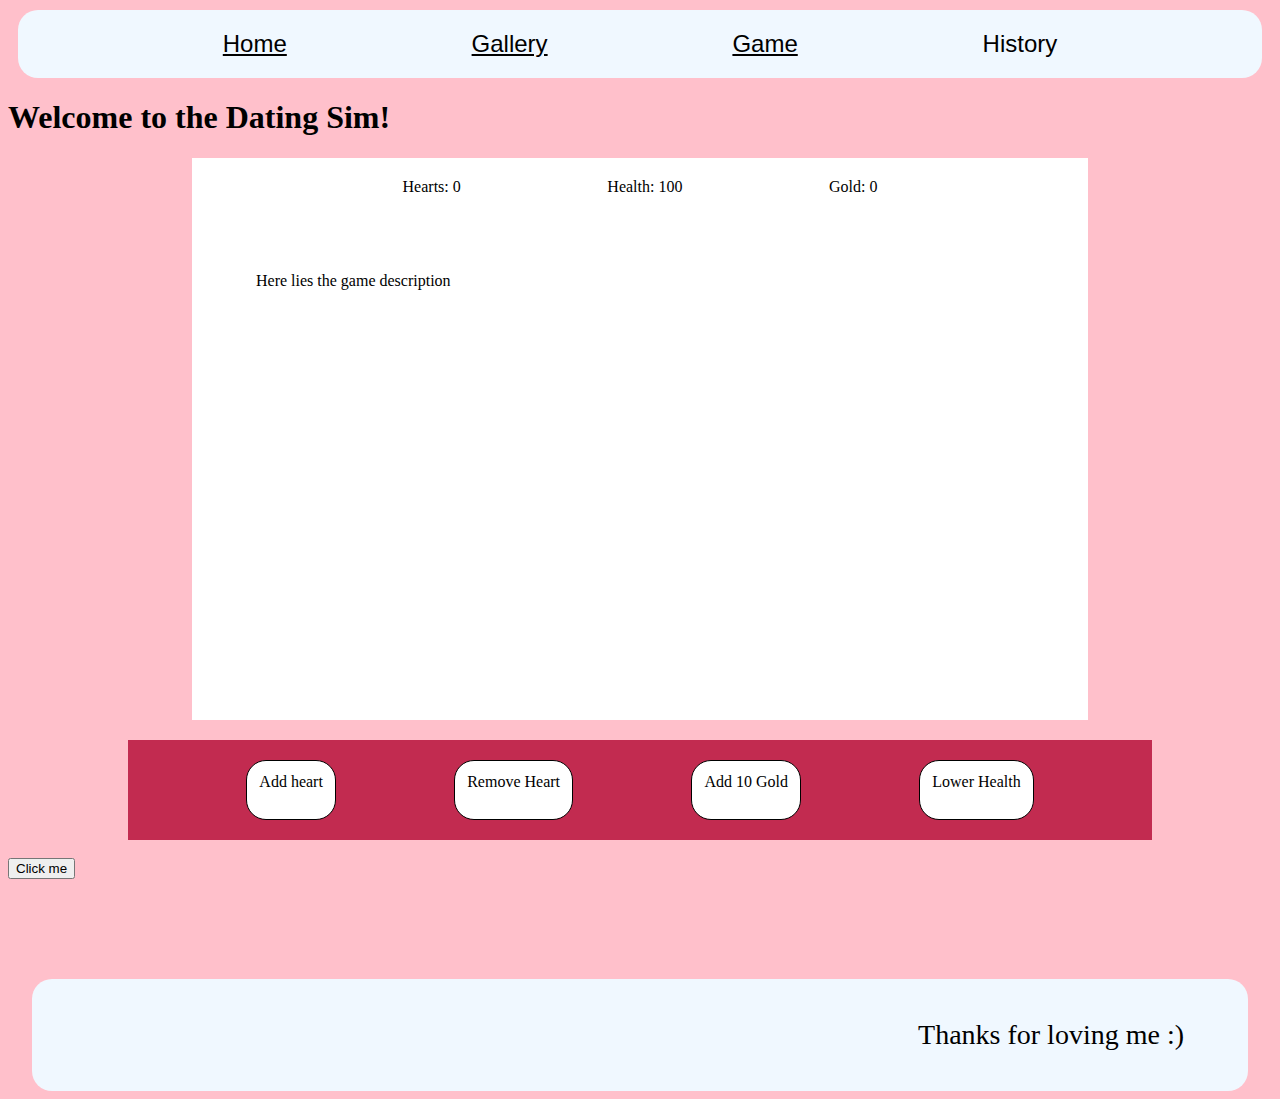
<file: game.html>
<!DOCTYPE html>
<html lang="en">
<head>
    <meta charset="UTF-8">
    <meta name="viewport" content="width=device-width, initial-scale=1.0">
    <title>Dating Sim</title>
    <link rel="stylesheet" href="gameStyles.css">
</head>
<body>
    <header>
        <nav>
        
            <a href="index.html">Home</a>
            
            <a href="https://www.myjinji.us/collage" target="_blank">Gallery</a>
            
            <a href="game.html">Game</a>
            
            <div>
                History
            </div>
        </nav>
    </header>

    <!-- Here lies game logic -->

    <div class="gameArea">
        <h1 id="big-title">Welcome to the Dating Sim!</h1>
        <div id="game-stats">
            <div class="stat-box" id="hearts-stat">Hearts: 0</div>
            <div class="stat-box" id="health-stat">Health: 100</div>
            <div class="stat-box" id="gold-stat">Gold: 0</div>
        </div>
        <div id="game-description">Here lies the game description</div>
        
        <div class="options">
            <div class="option-box" id="option1">Add heart</div>
            <div class="option-box" id="option1">Remove Heart</div>
            <div class="option-box" id="option1">Add 10 Gold</div>
            <div class="option-box" id="option1">Lower Health</div>
        </div>
    </div>

    <br>

    <div hidden id="hidden-div">Sneak attack!</div>
    <button id="unHideButton">Click me</button>



    <div class="footer">
        <span>Thanks for loving me :)</span>
    </div>

    <script src="scripts.js"></script>
</body>
</html>
</file>
<file: gameStyles.css>
body {
    background-color: pink;
}

/* navbar styles */
nav {
    display: flex;
    justify-content: space-evenly;
    font-size: 1.5em;
    background-color: aliceblue;
    margin: 10px;
    padding: 20px;
    font-family: sans-serif;
    border-radius: 20px;
}

nav > div:hover, nav > a:hover {
    color: rgb(226, 97, 175);
    animation-name: wobble;
    animation-duration: 0.5s;
}

nav > a {
    color: black;
}

@keyframes wobble {
    0% {transform: rotate(0deg)}
    25% {transform: rotate(5deg)}
    50% {transform: rotate(0deg)}
    75% {transform: rotate(-5deg)}
}

.footer {
    justify-self: center;
    background-color: aliceblue;
    width: 90vw;
    padding-top: 40px;
    padding-bottom: 40px;
    padding-right: 5vw;
    font-size: 28px;
    display:flex;
    justify-content: end;
    color:black;
    margin-top: 100px;
    border-radius: 20px;
}

/* here lies game styles */

#game-description {
    display: flex;
    justify-self: center;
    background-color: white;
    height: 30vw;
    width: 60vw;
    padding: 5vw;
    margin-bottom: 20px;
}

/* stats */
#game-stats {
    display: flex;
    justify-self: center;
    justify-content: space-evenly;
    padding-top: 20px;
    background-color: white;
    height: 30px;
    width: 60vw;
    padding-left: 5vw;
    padding-right: 5vw;
}

.stat-box {
    color: black;
}

/* option boxex */
.options {
    display: flex;
    justify-content: space-evenly;
    justify-items: space-evenly;
    width: 80vw;
    justify-self: center;
    height: 100px;
    background-color: rgb(194, 43, 80);
}

.option-box:hover {
    box-shadow: 5px 5px black;
}

.option-box {
    background-color: white;
    border-radius: 20px;
    padding: 12px;
    border: solid black 0.5px;
    margin-top: 20px;
    margin-bottom: 20px;
}
</file>
